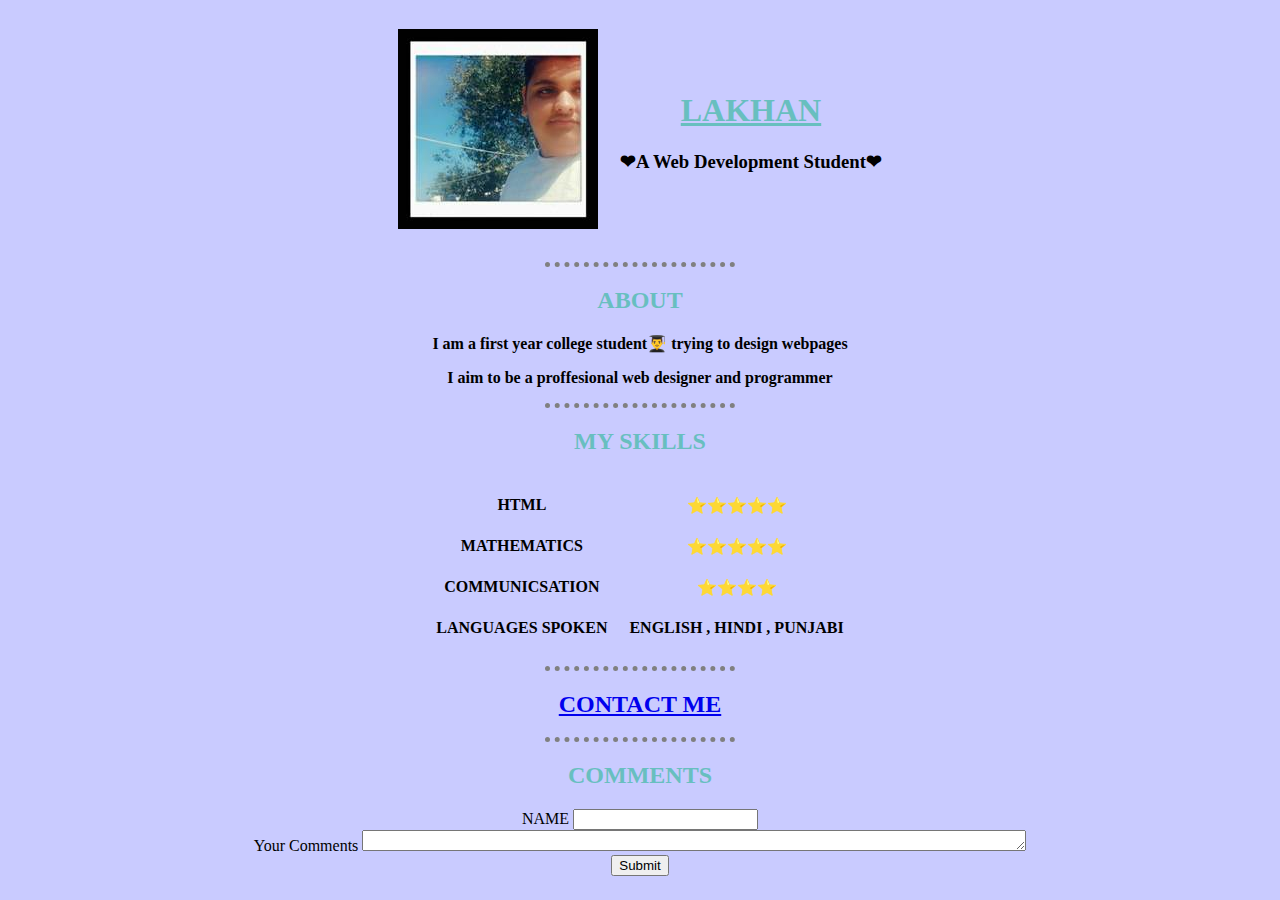
<file: index.html>
<!DOCTYPE html>
<html lang="en" dir="ltr">

<head>
  <meta charset="utf-8">
  <title>Lakhan's Profile Page</title>

  <link rel="stylesheet" href="styles.css">

</head>

<body>

  <table cellspacing=20 class="center">
    <tr>
      <td>
        <img src="9.jpeg" alt="Lakhan's Profile Photo">
      </td>
      <td>
        <strong>
          <p>
          <h1><u>LAKHAN</u></h1>
          </p>
          <p>
          <h3>❤A Web Development Student❤</h3>
          </p>
        </strong>
      </td>
    </tr>
  </table>

  <hr>

  <h2><strong>ABOUT</strong></h2>
  <b>
    <p>I am a first year college student👨‍🎓 trying to design webpages</p>
    <p>I aim to be a proffesional web designer and programmer </p>
  </b>

  <hr>

  <h2><strong>MY SKILLS</strong></h2>
  <b>
    <table cellspacing=20 class="center">
      <tr>
        <td>HTML</td>
        <td>⭐⭐⭐⭐⭐</td>
      </tr>
      <tr>
        <td>MATHEMATICS</td>
        <td>⭐⭐⭐⭐⭐</td>
      </tr>
      <tr>
        <td>COMMUNICSATION</td>
        <td>⭐⭐⭐⭐</td>
      </tr>
      <tr>
        <td>LANGUAGES SPOKEN</td>
        <td>ENGLISH , HINDI , PUNJABI</td>
      </tr>
    </table>
  </b>

  <hr>

  <h2><strong><a href="contact.html"> CONTACT ME </a></strong></h2>

  <hr>

  <h2><strong>COMMENTS</strong> </h2>
  <form class="" action="index.html" method="post">
    <label>NAME</label>
    <input type="text" name="NAME" value="">
    <br>
    <label for="">Your Comments</label>
    <textarea name="Your Comments" rows="1" cols="80"></textarea>
    <br>
    <input type="submit" name="">
  </form>
</body>

</html>
</file>
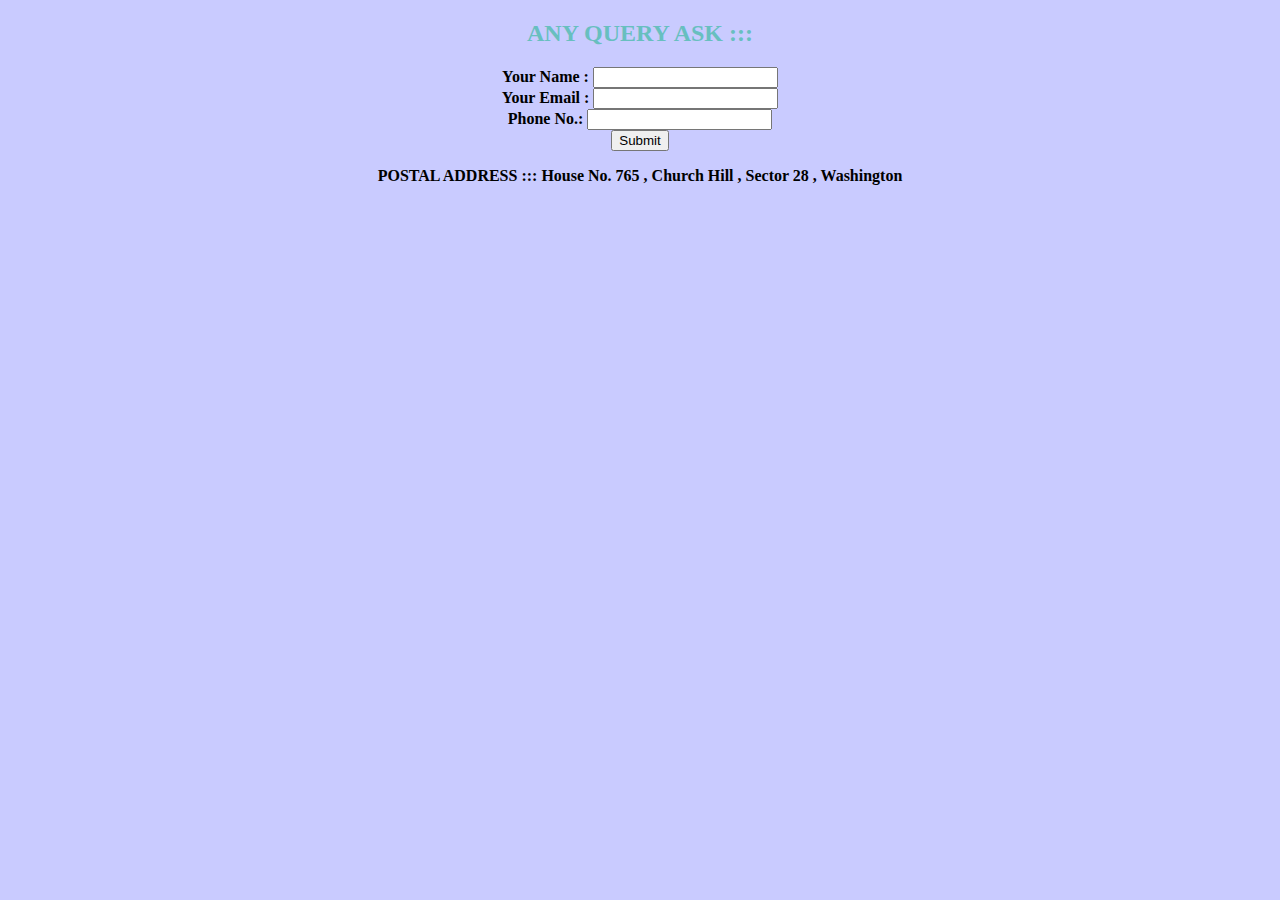
<file: contact.html>
<!DOCTYPE html>
<html lang="en" dir="ltr">

<head>
  <meta charset="utf-8">
  <title>ONTACT PAGE</title>

  <link rel="stylesheet" href="styles.css">


</head>

<body>

  <b>
  <h2>  ANY QUERY ASK :::</h2>
    <form class="" action="mailto:studylearner000@gmail.com" method="post" enctype="text/plain">
      <label>Your Name :</label>
      <input type="text" name="" value="">
      <br>
      <label> Your Email :</label>
      <input type="email" name="" value="">
      <br>
      <label>Phone No.:</label>
      <input type="number" name="" value="">
      <br>
      <input type="submit" name="">
    </form>
    <p>POSTAL ADDRESS ::: House No. 765 , Church Hill , Sector 28 , Washington</p>
  </b>
</body>

</html>
</file>
<file: styles.css>
body{
  background-color: #c9cbff;
}

hr{
  border-style: dotted none none;
  border-color: grey;
  border-width: 5px;
  width: 15%;
}

h1{
  color: #68BFBF;
}

h2{
  color: #68BFBF;
  text-align:center;
}

p{
  text-align: center;
}

table{text-align: center;}

form{text-align: center;}

.center{
  margin-left: auto;
  margin-right: auto;
  text-align: center;
}
</file>
